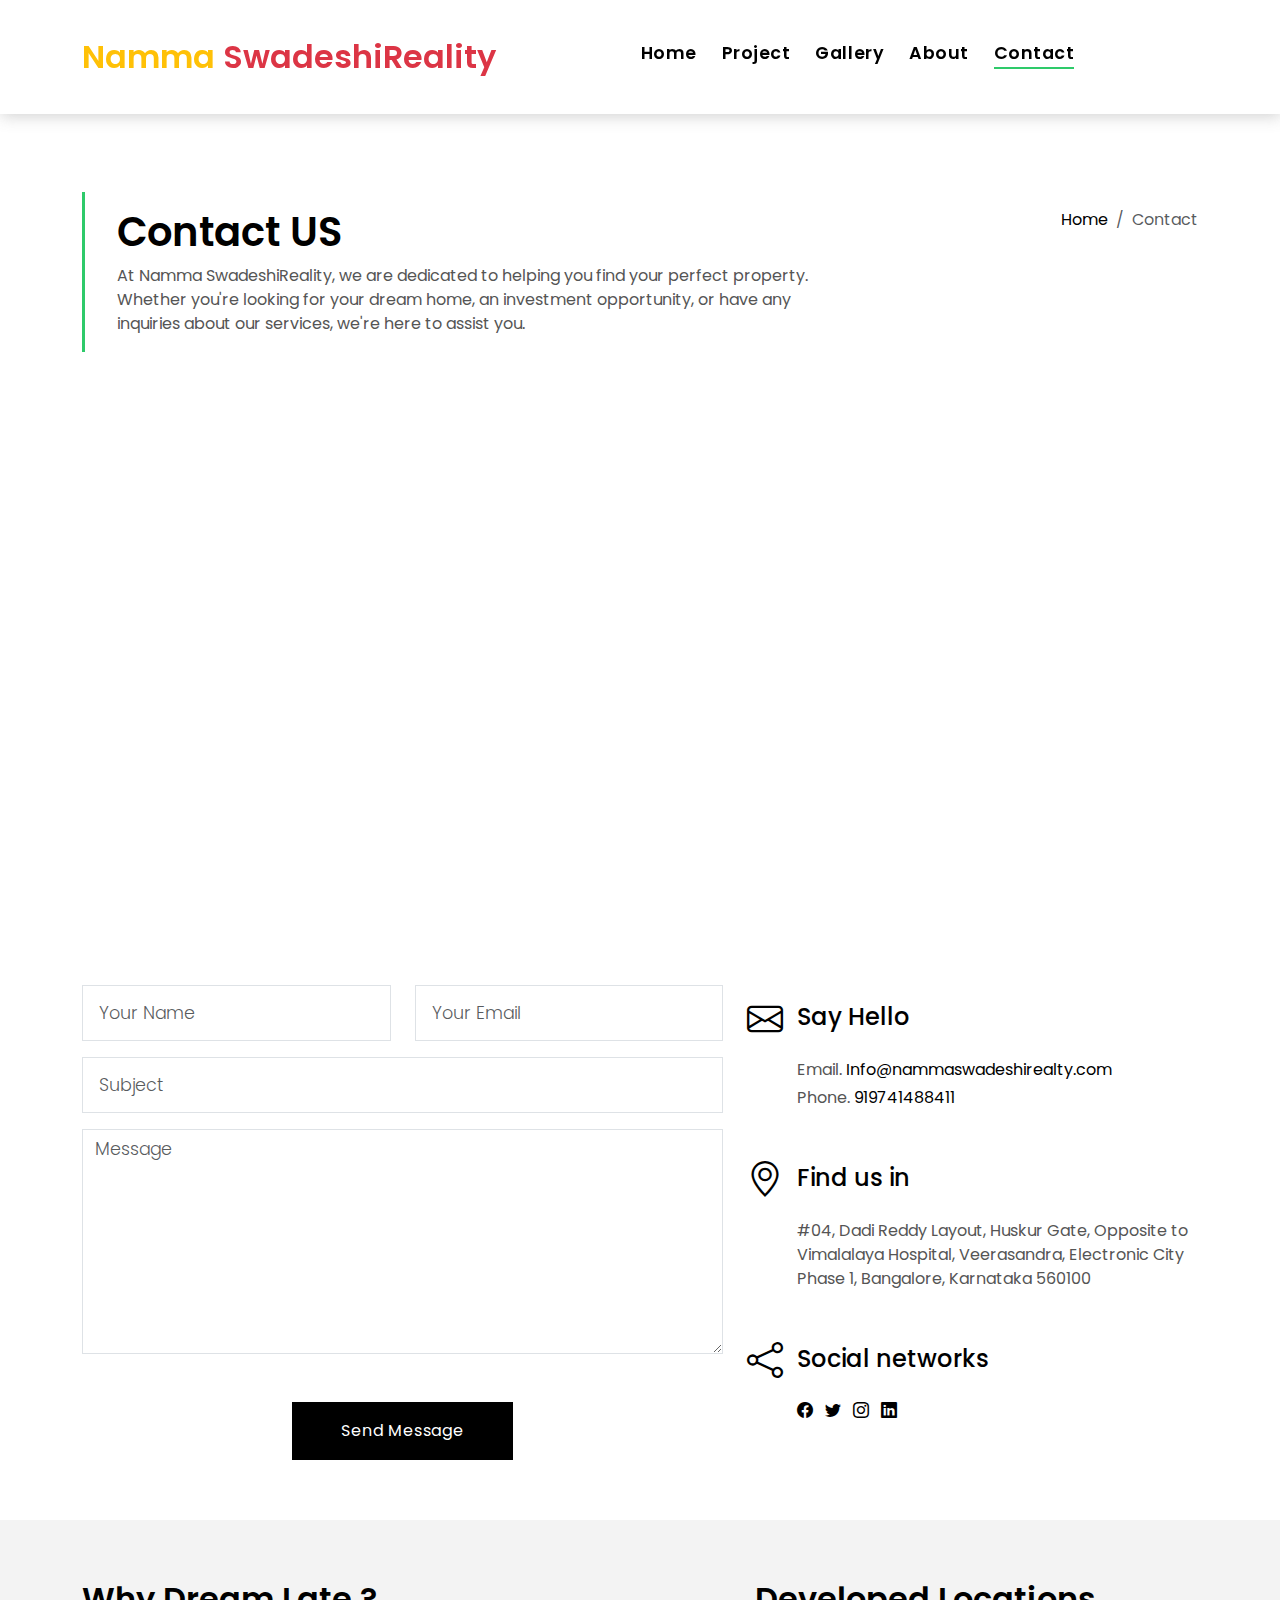
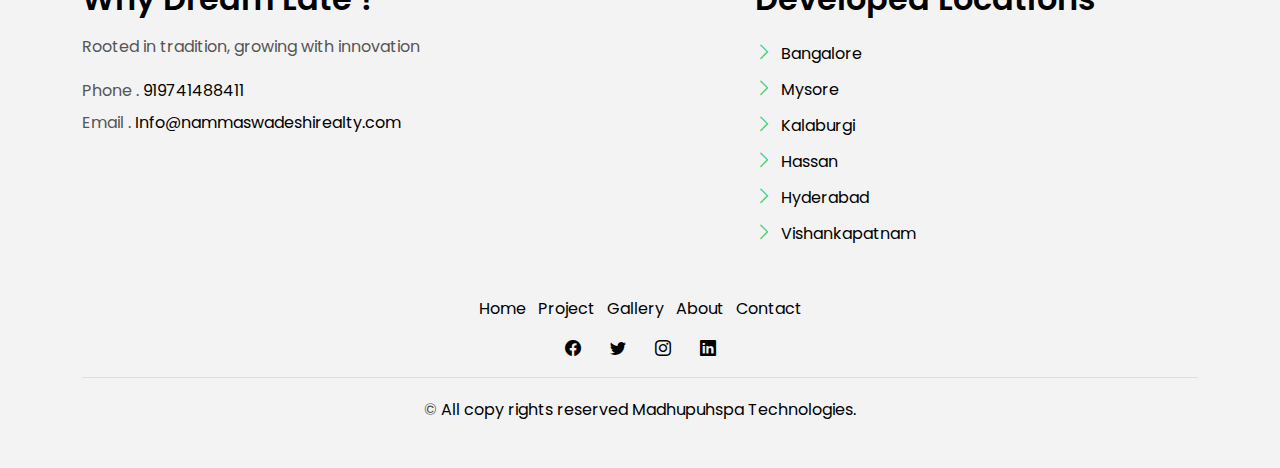
<file: contact.html>
<!DOCTYPE html>
<html lang="en">

<head>
  <meta charset="utf-8">
  <meta content="width=device-width, initial-scale=1.0" name="viewport">

  <title>NammaSwadeshiReality - Contact</title>
  <meta content="" name="description">
  <meta content="" name="keywords">

  <link href="assets/img/logo.jpg">

  <!-- Google Fonts -->
  <link href="https://fonts.googleapis.com/css?family=Poppins:300,400,500,600,700" rel="stylesheet">

  <!-- Vendor CSS Files -->
  <link href="assets/vendor/animate.css/animate.min.css" rel="stylesheet">
  <link href="assets/vendor/bootstrap/css/bootstrap.min.css" rel="stylesheet">
  <link href="assets/vendor/bootstrap-icons/bootstrap-icons.css" rel="stylesheet">
  <link href="assets/vendor/swiper/swiper-bundle.min.css" rel="stylesheet">

  <!-- Template Main CSS File -->
  <link href="assets/css/style.css" rel="stylesheet">

  <!-- =======================================================
  * Template Name: EstateAgency
  * Template URL: https://bootstrapmade.com/real-estate-agency-bootstrap-template/
  * Updated: Mar 17 2024 with Bootstrap v5.3.3
  * Author: BootstrapMade.com
  * License: https://bootstrapmade.com/license/
  ======================================================== -->
</head>

<body>

  <!-- ======= Header/Navbar ======= -->
  <nav class="navbar navbar-default navbar-trans navbar-expand-lg fixed-top">
    <div class="container">
      <button class="navbar-toggler collapsed" type="button" data-bs-toggle="collapse" data-bs-target="#navbarDefault"
        aria-controls="navbarDefault" aria-expanded="false" aria-label="Toggle navigation">
        <span></span>
        <span></span>
        <span></span>
      </button>
      <a class="navbar-brand text-brand" href="index.html"><span class="text-warning">Namma</span> <span
          class="text-danger">SwadeshiReality</span></a>

      <div class="navbar-collapse collapse justify-content-center" id="navbarDefault">
        <ul class="navbar-nav">

          <li class="nav-item">
            <a class="nav-link " href="index.html">Home</a>
          </li>
          <li class="nav-item">
            <a class="nav-link " href="project.html">Project</a>
          </li>
          <li class="nav-item">
            <a class="nav-link " href="gallery.html">Gallery</a>
          </li>
          <li class="nav-item">
            <a class="nav-link " href="about.html">About</a>
          </li>
          <li class="nav-item">
            <a class="nav-link active" href="contact.html">Contact</a>
          </li>
        </ul>
      </div>
    </div>
  </nav><!-- End Header/Navbar -->

  <!-- ======= Intro Single ======= -->
  <section class="intro-single">
    <div class="container">
      <div class="row">
        <div class="col-md-12 col-lg-8">
          <div class="title-single-box">
            <h1 class="title-single">Contact US</h1>
            <span class="color-text-a">At Namma SwadeshiReality, we are dedicated to helping you find your perfect
              property. Whether you're looking for your dream home, an investment opportunity, or have any inquiries
              about our services, we're here to assist you.</span>
          </div>
        </div>
        <div class="col-md-12 col-lg-4">
          <nav aria-label="breadcrumb" class="breadcrumb-box d-flex justify-content-lg-end">
            <ol class="breadcrumb">
              <li class="breadcrumb-item">
                <a href="index.html">Home</a>
              </li>
              <li class="breadcrumb-item active" aria-current="page">
                Contact
              </li>
            </ol>
          </nav>
        </div>
      </div>
    </div>
  </section><!-- End Intro Single-->

  <!-- ======= Contact Single ======= -->
  <section class="contact">
    <div class="container">
      <div class="row">
        <div class="col-sm-12">
          <div class="contact-map box">
            <div id="map" class="contact-map">
              <iframe
                src="https://www.google.com/maps/embed?pb=!1m18!1m12!1m3!1d21053.313930614902!2d77.66766278802007!3d12.826853103753601!2m3!1f0!2f0!3f0!3m2!1i1024!2i768!4f13.1!3m3!1m2!1s0x3bae6c5f6ecc59f9%3A0xd3e4ed225f96e5de!2sVimalalaya%20Hospital!5e0!3m2!1sen!2sin!4v1724778945531!5m2!1sen!2sin"
                width="100%" height="450" style="border:0;" allowfullscreen="" loading="lazy"
                referrerpolicy="no-referrer-when-downgrade"></iframe>
              <!-- <iframe src="https://www.google.com/maps/embed?pb=!1m18!1m12!1m3!1d3022.1422937950147!2d-73.98731968482413!3d40.75889497932681!2m3!1f0!2f0!3f0!3m2!1i1024!2i768!4f13.1!3m3!1m2!1s0x89c25855c6480299%3A0x55194ec5a1ae072e!2sTimes+Square!5e0!3m2!1ses-419!2sve!4v1510329142834" width="100%" height="450" frameborder="0" style="border:0" allowfullscreen></iframe> -->
            </div>
          </div>
        </div>
        <div class="col-sm-12 section-t8">
          <div class="row">
            <div class="col-md-7">
              <form action="forms/contact.php" method="post" role="form" class="php-email-form">
                <div class="row">
                  <div class="col-md-6 mb-3">
                    <div class="form-group">
                      <input type="text" name="name" class="form-control form-control-lg form-control-a"
                        placeholder="Your Name" required>
                    </div>
                  </div>
                  <div class="col-md-6 mb-3">
                    <div class="form-group">
                      <input name="email" type="email" class="form-control form-control-lg form-control-a"
                        placeholder="Your Email" required>
                    </div>
                  </div>
                  <div class="col-md-12 mb-3">
                    <div class="form-group">
                      <input type="text" name="subject" class="form-control form-control-lg form-control-a"
                        placeholder="Subject" required>
                    </div>
                  </div>
                  <div class="col-md-12">
                    <div class="form-group">
                      <textarea name="message" class="form-control" name="message" cols="45" rows="8"
                        placeholder="Message" required></textarea>
                    </div>
                  </div>
                  <div class="col-md-12 my-3">
                    <div class="mb-3">
                      <div class="loading">Loading</div>
                      <div class="error-message"></div>
                      <div class="sent-message">Your message has been sent. Thank you!</div>
                    </div>
                  </div>

                  <div class="col-md-12 text-center">
                    <button type="submit" class="btn btn-a">Send Message</button>
                  </div>
                </div>
              </form>
            </div>
            <div class="col-md-5 section-md-t3">
              <div class="icon-box section-b2">
                <div class="icon-box-icon">
                  <span class="bi bi-envelope"></span>
                </div>
                <div class="icon-box-content table-cell">
                  <div class="icon-box-title">
                    <h4 class="icon-title">Say Hello</h4>
                  </div>
                  <div class="icon-box-content">
                    <p class="mb-1">Email.
                      <span class="color-a">Info@nammaswadeshirealty.com</span>
                    </p>
                    <p class="mb-1">Phone.
                      <span class="color-a"> 919741488411</span>
                    </p>
                  </div>
                </div>
              </div>
              <div class="icon-box section-b2">
                <div class="icon-box-icon">
                  <span class="bi bi-geo-alt"></span>
                </div>
                <div class="icon-box-content table-cell">
                  <div class="icon-box-title">
                    <h4 class="icon-title">Find us in</h4>
                  </div>
                  <div class="icon-box-content">
                    <p class="mb-1">
                      #04, Dadi Reddy Layout, Huskur Gate,
                      Opposite to Vimalalaya Hospital, Veerasandra,
                      Electronic City Phase 1, Bangalore, Karnataka 560100
                    </p>
                  </div>
                </div>
              </div>
              <div class="icon-box">
                <div class="icon-box-icon">
                  <span class="bi bi-share"></span>
                </div>
                <div class="icon-box-content table-cell">
                  <div class="icon-box-title">
                    <h4 class="icon-title">Social networks</h4>
                  </div>
                  <div class="icon-box-content">
                    <div class="socials-footer">
                      <ul class="list-inline">
                        <li class="list-inline-item">
                          <a href="#" class="link-one">
                            <i class="bi bi-facebook" aria-hidden="true"></i>
                          </a>
                        </li>
                        <li class="list-inline-item">
                          <a href="#" class="link-one">
                            <i class="bi bi-twitter" aria-hidden="true"></i>
                          </a>
                        </li>
                        <li class="list-inline-item">
                          <a href="#" class="link-one">
                            <i class="bi bi-instagram" aria-hidden="true"></i>
                          </a>
                        </li>
                        <li class="list-inline-item">
                          <a href="#" class="link-one">
                            <i class="bi bi-linkedin" aria-hidden="true"></i>
                          </a>
                        </li>
                      </ul>
                    </div>
                  </div>
                </div>
              </div>
            </div>
          </div>
        </div>
      </div>
    </div>
  </section><!-- End Contact Single-->

  </main><!-- End #main -->

  <!-- ======= Footer ======= -->
  <section class="section-footer">
    <div class="container">
      <div class="row">
        <div class="col-sm-12 col-md-6">
          <div class="widget-a">
            <div class="w-header-a">
              <h3 class="w-title-a text-brand">Why Dream Late ?</h3>
            </div>
            <div class="w-body-a">
              <p class="w-text-a color-text-a">
                Rooted in tradition, growing with innovation
              </p>
            </div>
            <div class="w-footer-a">
              <ul class="list-unstyled">
                <li class="color-a">
                  <span class="color-text-a">Phone .</span> 919741488411
                </li>
                <li class="color-a">
                  <span class="color-text-a">Email .</span>  Info@nammaswadeshirealty.com 
                </li>
              </ul>
            </div>
          </div>
        </div>
        <div class="col-sm-12 col-md-6 section-md-t3  d-flex align-items-start justify-content-center">
          <div class="widget-a">
            <div class="w-header-a">
              <h3 class="w-title-a text-brand text-center">Developed Locations</h3>
            </div>
            <div class="w-body-a">
              <ul class="list-unstyled">
                <li class="item-list-a">
                  <i class="bi bi-chevron-right"></i> <a href="#">Bangalore</a>
                </li>
                <li class="item-list-a">
                  <i class="bi bi-chevron-right"></i> <a href="#">Mysore</a>
                </li>
                <li class="item-list-a">
                  <i class="bi bi-chevron-right"></i> <a href="#">Kalaburgi</a>
                </li>
                <li class="item-list-a">
                  <i class="bi bi-chevron-right"></i> <a href="#">Hassan</a>
                </li>
                <li class="item-list-a">
                  <i class="bi bi-chevron-right"></i> <a href="#">Hyderabad</a>
                </li>
                <li class="item-list-a">
                  <i class="bi bi-chevron-right"></i> <a href="#">Vishankapatnam</a>
                </li>
              </ul>
            </div>
          </div>
        </div>
      </div>
    </div>
  </section>
  <footer>
    <div class="container">
      <div class="row">
        <div class="col-md-12">
          <nav class="nav-footer">
            <ul class="list-inline">
              <li class="list-inline-item">
                <a href="#">Home</a>
              </li>
              <li class="list-inline-item">
                <a href="#">Project</a>
              </li>
              <li class="list-inline-item">
                <a href="#">Gallery</a>
              </li>
              <li class="list-inline-item">
                <a href="#">About</a>
              </li>
              <li class="list-inline-item">
                <a href="#">Contact</a>
              </li>
            </ul>
          </nav>
          <div class="socials-a">
            <ul class="list-inline">
              <li class="list-inline-item">
                <a href="#">
                  <i class="bi bi-facebook" aria-hidden="true"></i>
                </a>
              </li>
              <li class="list-inline-item">
                <a href="#">
                  <i class="bi bi-twitter" aria-hidden="true"></i>
                </a>
              </li>
              <li class="list-inline-item">
                <a href="#">
                  <i class="bi bi-instagram" aria-hidden="true"></i>
                </a>
              </li>
              <li class="list-inline-item">
                <a href="#">
                  <i class="bi bi-linkedin" aria-hidden="true"></i>
                </a>
              </li>
            </ul>
          </div>
          <div class="copyright-footer">
            <p class="copyright color-text-a">
              &copy; 
              <span class="color-a"> All copy rights reserved Madhupuhspa Technologies.</span>
            </p>
          </div>
          <div class="credits">
            <!--
            All the links in the footer should remain intact.
            You can delete the links only if you purchased the pro version.
            Licensing information: https://bootstrapmade.com/license/
            Purchase the pro version with working PHP/AJAX contact form: https://bootstrapmade.com/buy/?theme=EstateAgency
          -->
            
          </div>
        </div>
      </div>
    </div>
  </footer><!-- End  Footer -->

  <div id="preloader"></div>
  <a href="#" class="back-to-top d-flex align-items-center justify-content-center"><i
      class="bi bi-arrow-up-short"></i></a>

  <!-- Vendor JS Files -->
  <script src="assets/vendor/bootstrap/js/bootstrap.bundle.min.js"></script>
  <script src="assets/vendor/swiper/swiper-bundle.min.js"></script>
  <script src="assets/vendor/php-email-form/validate.js"></script>

  <!-- Template Main JS File -->
  <script src="assets/js/main.js"></script>

</body>

</html>
</file>
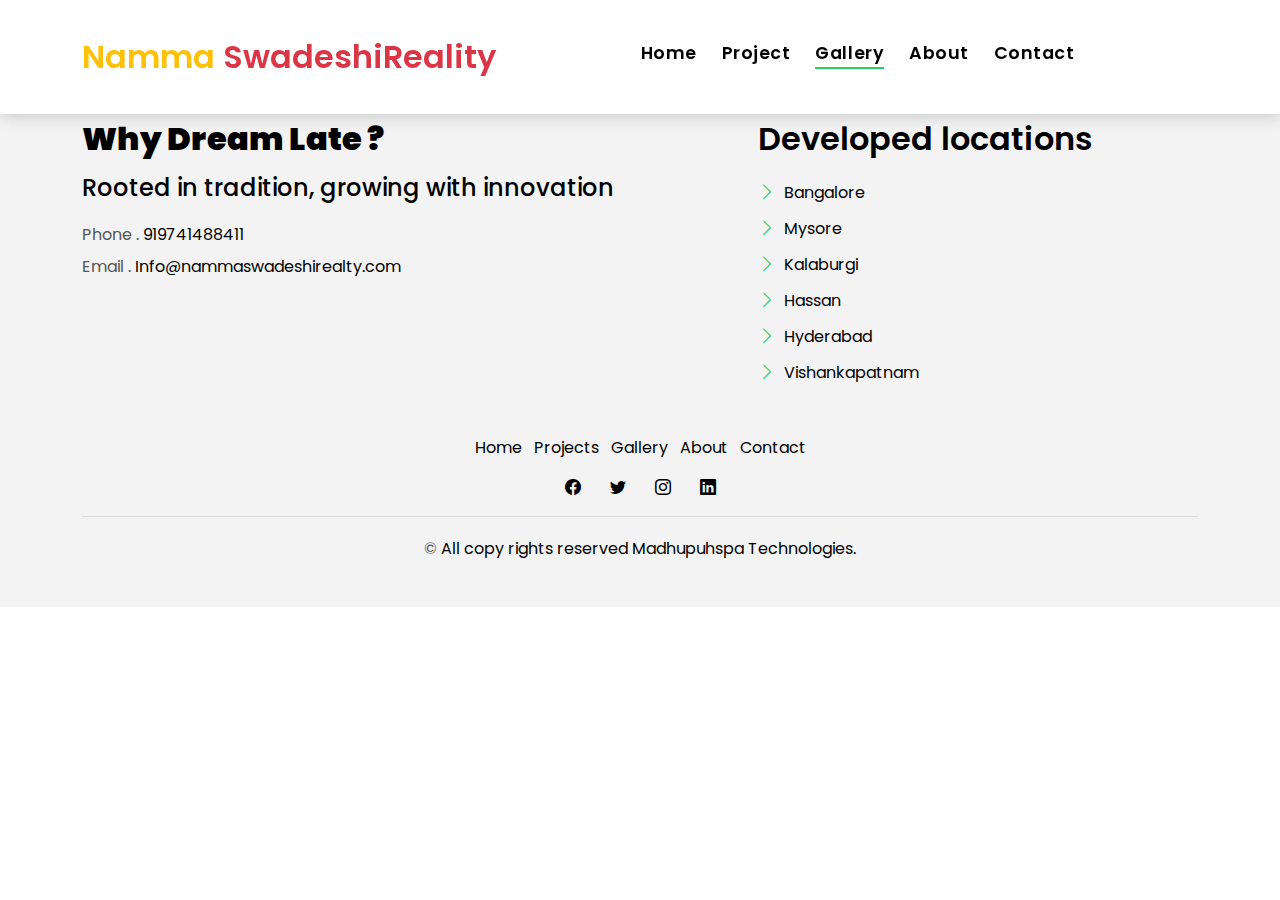
<file: gallery.html>
<!DOCTYPE html>
<html lang="en">

<head>
  <meta charset="utf-8">
  <meta content="width=device-width, initial-scale=1.0" name="viewport">

  <title>NammaSwadeshiReality - Gallery</title>
  <meta content="" name="description">
  <meta content="" name="keywords">

  <!-- Favicons -->
  <!-- <link href="assets/img/favicon.png" rel="icon"> -->
  <link href="assets/img/logo.jpg" rel="apple-touch-icon">

  <!-- Google Fonts -->
  <link href="https://fonts.googleapis.com/css?family=Poppins:300,400,500,600,700" rel="stylesheet">

  <!-- Vendor CSS Files -->
  <link href="assets/vendor/animate.css/animate.min.css" rel="stylesheet">
  <link href="assets/vendor/bootstrap/css/bootstrap.min.css" rel="stylesheet">
  <link href="assets/vendor/bootstrap-icons/bootstrap-icons.css" rel="stylesheet">
  <link href="assets/vendor/swiper/swiper-bundle.min.css" rel="stylesheet">

  <!-- Template Main CSS File -->
  <link href="assets/css/style.css" rel="stylesheet">

  <!-- =======================================================
  * Template Name: EstateAgency
  * Template URL: https://bootstrapmade.com/real-estate-agency-bootstrap-template/
  * Updated: Mar 17 2024 with Bootstrap v5.3.3
  * Author: BootstrapMade.com
  * License: https://bootstrapmade.com/license/
  ======================================================== -->
</head>

<body>



  <!-- ======= Header/Navbar ======= -->
  <nav class="navbar navbar-default navbar-trans navbar-expand-lg fixed-top">
    <div class="container">
      <button class="navbar-toggler collapsed" type="button" data-bs-toggle="collapse" data-bs-target="#navbarDefault"
        aria-controls="navbarDefault" aria-expanded="false" aria-label="Toggle navigation">
        <span></span>
        <span></span>
        <span></span>
      </button>
      <a class="navbar-brand text-brand" href="index.html"><span class="text-warning">Namma</span> <span
          class="text-danger">SwadeshiReality</span></a>

      <div class="navbar-collapse collapse justify-content-center" id="navbarDefault">
        <ul class="navbar-nav">

          <li class="nav-item">
            <a class="nav-link " href="index.html">Home</a>
          </li>          
          <li class="nav-item">
            <a class="nav-link " href="project.html">Project</a>
          </li>
          <li class="nav-item">
            <a class="nav-link active" href="gallery.html">Gallery</a>
          </li>
          <li class="nav-item">
            <a class="nav-link " href="about.html">About</a>
          </li>
          <li class="nav-item">
            <a class="nav-link " href="contact.html">Contact</a>
          </li>
        </ul>
      </div>
    </div>
  </nav><!-- End Header/Navbar -->
  <!-- ======= Footer ======= -->
  <section class="section-footer">
    <div class="container">
      <div class="row">
        <div class="col-sm-12 col-md-6">
          <div class="widget-a">
            <div class="w-header-a">
              <h1 class="w-title-a text-brand"><b>Why Dream Late ?</b></h1>
            </div>
            <div class="w-body-a">
              <p class="w-text-a color-text-a">
              <h4>Rooted in tradition, growing with innovation</h4>
              </p>
            </div>
            <div class="w-footer-a">
              <ul class="list-unstyled">
                <li class="color-a">
                  <span class="color-text-a">Phone .</span> 919741488411
                </li>
                <li class="color-a">
                  <span class="color-text-a">Email .</span> Info@nammaswadeshirealty.com
                </li>
              </ul>
            </div>
          </div>
        </div>

        <div class="col-sm-12 col-md-6 section-md-t3 d-flex align-items-start justify-content-center">
          <div class="widget-a">
            <div class="w-header-a">
              <h3 class="w-title-a text-brand text-center">Developed locations</h3>
            </div>
            <div class="w-body-a">
              <ul class="list-unstyled">
                <li class="item-list-a">
                  <i class="bi bi-chevron-right"></i> <a href="#"> Bangalore</a>
                </li>
                <li class="item-list-a">
                  <i class="bi bi-chevron-right"></i> <a href="#">Mysore</a>
                </li>
                <li class="item-list-a">
                  <i class="bi bi-chevron-right"></i> <a href="#"> Kalaburgi </a>
                </li>
                <li class="item-list-a">
                  <i class="bi bi-chevron-right"></i> <a href="#">Hassan</a>
                </li>
                <li class="item-list-a">
                  <i class="bi bi-chevron-right"></i> <a href="#"> Hyderabad</a>
                </li>
                <li class="item-list-a">
                  <i class="bi bi-chevron-right"></i> <a href="#">Vishankapatnam</a>
                </li>
              </ul>
            </div>
          </div>
        </div>
      </div>
    </div>
  </section>
  <footer>
    <div class="container">
      <div class="row">
        <div class="col-md-12">
          <nav class="nav-footer">
            <ul class="list-inline">
              <li class="list-inline-item">
                <a href="#">Home</a>
              </li>   
              <li class="list-inline-item">
                <a href="#">Projects</a>
              </li>
              <li class="list-inline-item">
                <a href="#">Gallery</a>
              </li>
              <li class="list-inline-item">
                <a href="#">About</a>
              </li>
              <li class="list-inline-item">
                <a href="#">Contact</a>
              </li>
            </ul>
          </nav>
          <div class="socials-a">
            <ul class="list-inline">
              <li class="list-inline-item">
                <a href="#">
                  <i class="bi bi-facebook" aria-hidden="true"></i>
                </a>
              </li>
              <li class="list-inline-item">
                <a href="#">
                  <i class="bi bi-twitter" aria-hidden="true"></i>
                </a>
              </li>
              <li class="list-inline-item">
                <a href="#">
                  <i class="bi bi-instagram" aria-hidden="true"></i>
                </a>
              </li>
              <li class="list-inline-item">
                <a href="#">
                  <i class="bi bi-linkedin" aria-hidden="true"></i>
                </a>
              </li>
            </ul>
          </div>
          <div class="copyright-footer">
            <p class="copyright color-text-a">
              &copy;
              <span class="color-a">All copy rights reserved Madhupuhspa Technologies.</span>
            </p>
          </div>
          <div class="credits">
            <!--
            All the links in the footer should remain intact.
            You can delete the links only if you purchased the pro version.
            Licensing information: https://bootstrapmade.com/license/
            Purchase the pro version with working PHP/AJAX contact form: https://bootstrapmade.com/buy/?theme=EstateAgency
          -->

          </div>
        </div>
      </div>
    </div>
  </footer><!-- End  Footer -->

  <div id="preloader"></div>
  <a href="#" class="back-to-top d-flex align-items-center justify-content-center"><i
      class="bi bi-arrow-up-short"></i></a>

  <!-- Vendor JS Files -->
  <script src="assets/vendor/bootstrap/js/bootstrap.bundle.min.js"></script>
  <script src="assets/vendor/swiper/swiper-bundle.min.js"></script>
  <script src="assets/vendor/php-email-form/validate.js"></script>

  <!-- Template Main JS File -->
  <script src="assets/js/main.js"></script>

</body>

</html>
</file>
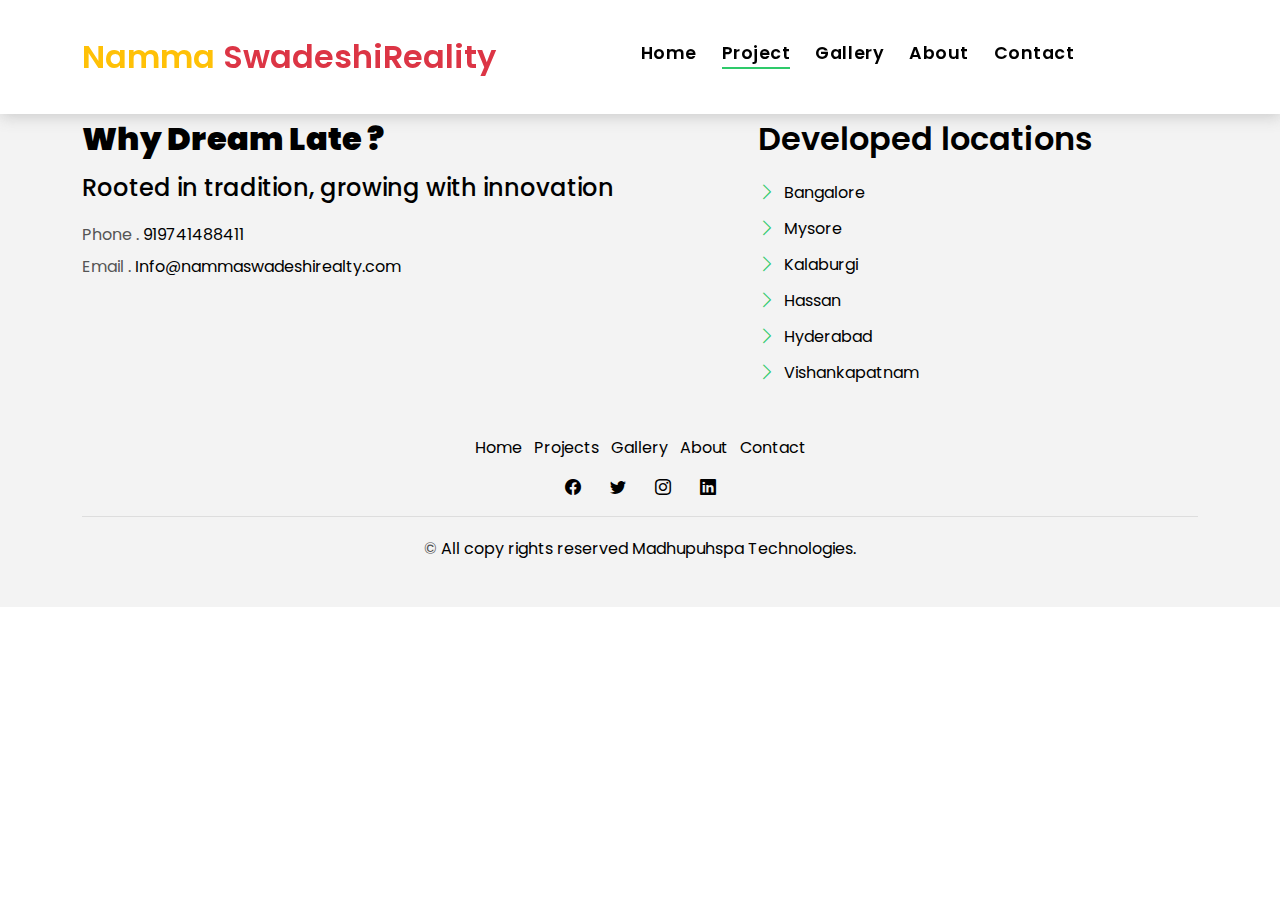
<file: project.html>
<!DOCTYPE html>
<html lang="en">

<head>
  <meta charset="utf-8">
  <meta content="width=device-width, initial-scale=1.0" name="viewport">

  <title>NammaSwadeshiReality - Project</title>
  <meta content="" name="description">
  <meta content="" name="keywords">

  <!-- Favicons -->
  <!-- <link href="assets/img/favicon.png" rel="icon"> -->
  <link href="assets/img/logo.jpg" rel="apple-touch-icon">

  <!-- Google Fonts -->
  <link href="https://fonts.googleapis.com/css?family=Poppins:300,400,500,600,700" rel="stylesheet">

  <!-- Vendor CSS Files -->
  <link href="assets/vendor/animate.css/animate.min.css" rel="stylesheet">
  <link href="assets/vendor/bootstrap/css/bootstrap.min.css" rel="stylesheet">
  <link href="assets/vendor/bootstrap-icons/bootstrap-icons.css" rel="stylesheet">
  <link href="assets/vendor/swiper/swiper-bundle.min.css" rel="stylesheet">

  <!-- Template Main CSS File -->
  <link href="assets/css/style.css" rel="stylesheet">

  <!-- =======================================================
  * Template Name: EstateAgency
  * Template URL: https://bootstrapmade.com/real-estate-agency-bootstrap-template/
  * Updated: Mar 17 2024 with Bootstrap v5.3.3
  * Author: BootstrapMade.com
  * License: https://bootstrapmade.com/license/
  ======================================================== -->
</head>

<body>



  <!-- ======= Header/Navbar ======= -->
  <nav class="navbar navbar-default navbar-trans navbar-expand-lg fixed-top">
    <div class="container">
      <button class="navbar-toggler collapsed" type="button" data-bs-toggle="collapse" data-bs-target="#navbarDefault"
        aria-controls="navbarDefault" aria-expanded="false" aria-label="Toggle navigation">
        <span></span>
        <span></span>
        <span></span>
      </button>
      <a class="navbar-brand text-brand" href="index.html"><span class="text-warning">Namma</span> <span
          class="text-danger">SwadeshiReality</span></a>

      <div class="navbar-collapse collapse justify-content-center" id="navbarDefault">
        <ul class="navbar-nav">

          <li class="nav-item">
            <a class="nav-link " href="index.html">Home</a>
          </li>          
          <li class="nav-item">
            <a class="nav-link active" href="project.html">Project</a>
          </li>
          <li class="nav-item">
            <a class="nav-link " href="gallery.html">Gallery</a>
          </li>
          <li class="nav-item">
            <a class="nav-link " href="about.html">About</a>
          </li>
          <li class="nav-item">
            <a class="nav-link " href="contact.html">Contact</a>
          </li>
        </ul>
      </div>
    </div>
  </nav><!-- End Header/Navbar -->
  <!-- ======= Footer ======= -->
  <section class="section-footer">
    <div class="container">
      <div class="row">
        <div class="col-sm-12 col-md-6">
          <div class="widget-a">
            <div class="w-header-a">
              <h1 class="w-title-a text-brand"><b>Why Dream Late ?</b></h1>
            </div>
            <div class="w-body-a">
              <p class="w-text-a color-text-a">
              <h4>Rooted in tradition, growing with innovation</h4>
              </p>
            </div>
            <div class="w-footer-a">
              <ul class="list-unstyled">
                <li class="color-a">
                  <span class="color-text-a">Phone .</span> 919741488411
                </li>
                <li class="color-a">
                  <span class="color-text-a">Email .</span> Info@nammaswadeshirealty.com
                </li>
              </ul>
            </div>
          </div>
        </div>

        <div class="col-sm-12 col-md-6 section-md-t3 d-flex align-items-start justify-content-center">
          <div class="widget-a">
            <div class="w-header-a">
              <h3 class="w-title-a text-brand text-center">Developed locations</h3>
            </div>
            <div class="w-body-a">
              <ul class="list-unstyled">
                <li class="item-list-a">
                  <i class="bi bi-chevron-right"></i> <a href="#"> Bangalore</a>
                </li>
                <li class="item-list-a">
                  <i class="bi bi-chevron-right"></i> <a href="#">Mysore</a>
                </li>
                <li class="item-list-a">
                  <i class="bi bi-chevron-right"></i> <a href="#"> Kalaburgi </a>
                </li>
                <li class="item-list-a">
                  <i class="bi bi-chevron-right"></i> <a href="#">Hassan</a>
                </li>
                <li class="item-list-a">
                  <i class="bi bi-chevron-right"></i> <a href="#"> Hyderabad</a>
                </li>
                <li class="item-list-a">
                  <i class="bi bi-chevron-right"></i> <a href="#">Vishankapatnam</a>
                </li>
              </ul>
            </div>
          </div>
        </div>
      </div>
    </div>
  </section>
  <footer>
    <div class="container">
      <div class="row">
        <div class="col-md-12">
          <nav class="nav-footer">
            <ul class="list-inline">
              <li class="list-inline-item">
                <a href="#">Home</a>
              </li>   
              <li class="list-inline-item">
                <a href="#">Projects</a>
              </li>
              <li class="list-inline-item">
                <a href="#">Gallery</a>
              </li>
              <li class="list-inline-item">
                <a href="#">About</a>
              </li>
              <li class="list-inline-item">
                <a href="#">Contact</a>
              </li>
            </ul>
          </nav>
          <div class="socials-a">
            <ul class="list-inline">
              <li class="list-inline-item">
                <a href="#">
                  <i class="bi bi-facebook" aria-hidden="true"></i>
                </a>
              </li>
              <li class="list-inline-item">
                <a href="#">
                  <i class="bi bi-twitter" aria-hidden="true"></i>
                </a>
              </li>
              <li class="list-inline-item">
                <a href="#">
                  <i class="bi bi-instagram" aria-hidden="true"></i>
                </a>
              </li>
              <li class="list-inline-item">
                <a href="#">
                  <i class="bi bi-linkedin" aria-hidden="true"></i>
                </a>
              </li>
            </ul>
          </div>
          <div class="copyright-footer">
            <p class="copyright color-text-a">
              &copy;
              <span class="color-a">All copy rights reserved Madhupuhspa Technologies.</span>
            </p>
          </div>
          <div class="credits">
            <!--
            All the links in the footer should remain intact.
            You can delete the links only if you purchased the pro version.
            Licensing information: https://bootstrapmade.com/license/
            Purchase the pro version with working PHP/AJAX contact form: https://bootstrapmade.com/buy/?theme=EstateAgency
          -->

          </div>
        </div>
      </div>
    </div>
  </footer><!-- End  Footer -->

  <div id="preloader"></div>
  <a href="#" class="back-to-top d-flex align-items-center justify-content-center"><i
      class="bi bi-arrow-up-short"></i></a>

  <!-- Vendor JS Files -->
  <script src="assets/vendor/bootstrap/js/bootstrap.bundle.min.js"></script>
  <script src="assets/vendor/swiper/swiper-bundle.min.js"></script>
  <script src="assets/vendor/php-email-form/validate.js"></script>

  <!-- Template Main JS File -->
  <script src="assets/js/main.js"></script>

</body>

</html>
</file>
<file: assets/css/style.css>
/**
* Template Name: EstateAgency
* Template URL: https://bootstrapmade.com/real-estate-agency-bootstrap-template/
* Updated: Mar 17 2024 with Bootstrap v5.3.3
* Author: BootstrapMade.com
* License: https://bootstrapmade.com/license/
*/

/*--------------------------------------------------------------
# General
--------------------------------------------------------------*/
body {
  font-family: "Poppins", sans-serif;
  color: #555555;
}

h1,
h2,
h3,
h4,
h5,
h6 {
  color: #000000;
}

a {
  color: #000000;
  text-decoration: none;
  transition: all 0.5s ease;
}

a:hover {
  color: #2eca6a;
  text-decoration: none;
}

.link-two {
  color: #000000;
  transition: all 0.5s ease;
}

.link-two:hover {
  text-decoration: underline;
  color: #000000;
}

.link-one {
  color: #000000;
  transition: all 0.5s ease;
}

.link-one:hover {
  color: #000000;
  text-decoration: none;
}

.link-icon {
  color: #000000;
  font-weight: 500;
}

.link-icon span {
  font-size: 14px;
  padding-left: 4px;
  vertical-align: middle;
}

.link-a {
  text-decoration: none;
  color: #ffffff;
  text-decoration: none;
}

@media (min-width: 768px) {
  .link-a {
    font-size: 0.9rem;
  }
}

@media (min-width: 992px) {
  .link-a {
    font-size: 1rem;
  }
}

.link-a:hover {
  color: #ffffff;
  text-decoration: none;
}

.link-a span {
  font-size: 18px;
  vertical-align: middle;
  margin-left: 5px;
}

@media (min-width: 768px) {
  .link-a span {
    font-size: 1.5rem;
  }
}

@media (min-width: 992px) {
  .link-a span {
    font-size: 18px;
  }
}

.text-brand {
  color: #000000;
  font-size: 2rem;
  font-weight: 600;
}

@media (max-width: 767px) {
  .text-brand {
    font-size: 1.8rem;
  }
}

.color-a {
  text-decoration: none;
  color: #000000;
}

.color-b {
  color: #2eca6a;
}

.color-d {
  color: #adadad;
}

.color-text-a {
  text-decoration: none;
  color: #555555;
}

.no-margin {
  margin: 0;
}

/*------/ Nav Pills  /------*/
.nav-pills-a {
  text-decoration: none;
}

.nav-pills-a.nav-pills .nav-link {
  color: #000000;
  position: relative;
  font-weight: 600;
}

.nav-pills-a.nav-pills .nav-link.active {
  background-color: transparent;
}

.nav-pills-a.nav-pills .nav-link.active:after {
  content: "";
  position: absolute;
  left: 0;
  bottom: -1px;
  width: 100%;
  height: 2px;
  background-color: #2eca6a;
  z-index: 2;
}

/*------/ Bg Image /------*/
.bg-image {
  background-repeat: no-repeat;
  background-attachment: fixed;
  background-size: cover;
  background-position: center center;
}

/*------/ List a /------*/
.list-a {
  text-decoration: none;
  display: inline-block;
  line-height: 2;
  padding: 0;
  list-style: none;
}

.list-a li {
  position: relative;
  width: 50%;
  float: left;
  padding-left: 25px;
  padding-right: 5px;
}

@media (min-width: 992px) {
  .list-a li {
    width: 33.333%;
  }
}

.list-a li:before {
  content: "";
  width: 10px;
  height: 2px;
  position: absolute;
  background-color: #313131;
  top: 15px;
  left: 0;
}

/*------/ Pagination-a /------*/
.pagination-a {
  text-decoration: none;
}

.pagination-a .pagination .page-link {
  margin: 0 0.2rem;
  border-color: transparent;
  padding: 0.5rem 0.8rem;
  color: #000000;
}

.pagination-a .pagination .page-link:hover,
.pagination-a .pagination .page-link:active,
.pagination-a .pagination .page-link:focus {
  background-color: #2eca6a;
}

.pagination-a .pagination .page-link span {
  font-size: 1.2rem;
}

.pagination-a .pagination .next .page-link {
  padding: 0.4rem 0.9rem;
}

.pagination-a .pagination .page-item:last-child .page-link {
  border-top-right-radius: 0;
  border-bottom-right-radius: 0;
}

.pagination-a .pagination .page-item:first-child .page-link {
  border-top-left-radius: 0;
  border-bottom-left-radius: 0;
}

.pagination-a .pagination .page-item.disabled .page-link {
  padding: 0.4rem 0.9rem;
  color: #555555;
}

.pagination-a .pagination .page-item.active .page-link {
  background-color: #2eca6a;
}

.a {
  text-decoration: none;
  color: #2eca6a;
  font-size: 1.3rem;
}

/*------/ Icon Box /------*/
.icon-box .icon-box-icon {
  display: table-cell;
  vertical-align: top;
  font-size: 36px;
  color: #000000;
  width: 50px;
  padding-top: 8px;
}

.icon-box .icon-box-content {
  padding-top: 18px;
}

/*------/ Space Padding /------*/
.section-t8 {
  padding-top: 8rem;
}

@media (max-width: 767px) {
  .section-t8 {
    padding-top: 4rem;
  }
}

.section-t4 {
  padding-top: 4rem;
}

@media (max-width: 767px) {
  .section-t4 {
    padding-top: 2rem;
  }
}

.section-t3 {
  padding-top: 3rem;
}

@media (max-width: 767px) {
  .section-md-t3 {
    padding-top: 3rem;
  }
}

.section-b2 {
  padding-bottom: 2rem;
}

.section-tb85 {
  padding: 8rem 0 5rem 0;
}

@media (max-width: 767px) {
  .section-tb85 {
    padding: 4rem 0 2.5rem 0;
  }
}

/*------/ Title /------*/
.title-wrap {
  padding-bottom: 4rem;
}

.title-a {
  text-decoration: none;
  font-size: 2.6rem;
  font-weight: 600;
}

.title-link {
  font-size: 1.2rem;
  font-weight: 300;
  padding-top: 1.2rem;
}

.title-link a {
  text-decoration: none;
  color: #313131;
}

.title-link span {
  font-size: 20px;
  padding-left: 4px;
  vertical-align: middle;
}

.title-box-d {
  padding-bottom: 1.8rem;
  margin-bottom: 1rem;
  position: relative;
}

.title-box-d .title-d {
  font-weight: 600;
  font-size: 2rem;
}

.title-box-d .title-d:after {
  content: "";
  position: absolute;
  width: 70px;
  height: 4px;
  background-color: #2eca6a;
  bottom: 20px;
  left: 0;
}

/*------/ Display Table & Table Cell /------*/
.display-table {
  width: 100%;
  height: 100%;
  display: table;
}

.table-cell {
  display: table-cell;
  vertical-align: middle;
}

/*------/ Ul Resect /------*/
.ul-resect ul,
.box-comments ul,
.list-a ul {
  list-style: none;
  padding-left: 0;
  margin-bottom: 0;
}

/*------/ Overlay /------*/
.overlay-a {
  text-decoration: none;
  background: linear-gradient(to bottom, rgba(0, 0, 0, 0) 0%, rgba(0, 0, 0, 0.2) 27%, rgba(0, 0, 0, 0.65) 90%);
}

.overlay {
  position: absolute;
  top: 0;
  left: 0px;
  padding: 0;
  height: 100%;
  width: 100%;
}

.carousel-pagination {
  margin-top: 10px;
  text-align: center;
}

.carousel-pagination .swiper-pagination-bullet {
  width: 18px;
  height: 10px;
  background-color: #555;
  margin: 0 4px;
  border-radius: 0;
  opacity: 1;
  transition: 0.3s;
}

.carousel-pagination .swiper-pagination-bullet-active {
  background-color: #2eca6a;
  width: 36px;
}

.nav-arrow-a {
  text-decoration: none;
}

.nav-arrow-a .owl-arrow .owl-nav {
  font-size: 1.8rem;
  margin-top: -110px;
}

.nav-arrow-a .owl-arrow .owl-nav .owl-next {
  margin-left: 15px;
}

.nav-arrow-b .owl-arrow .owl-nav {
  position: absolute;
  top: 0;
  right: 0;
  font-size: 1.2rem;
}

.nav-arrow-b .owl-arrow .owl-nav .owl-prev,
.nav-arrow-b .owl-arrow .owl-nav .owl-next {
  padding: 0.7rem 1.5rem !important;
  display: inline-block;
  transition: all 0.6s ease-in-out;
  color: #ffffff;
  background-color: #2eca6a;
  opacity: 0.9;
}

.nav-arrow-b .owl-arrow .owl-nav .owl-prev.disabled,
.nav-arrow-b .owl-arrow .owl-nav .owl-next.disabled {
  transition: all 0.6s ease-in-out;
  color: #ffffff;
}

.nav-arrow-b .owl-arrow .owl-nav .owl-prev:hover,
.nav-arrow-b .owl-arrow .owl-nav .owl-next:hover {
  background-color: #26a356;
}

.nav-arrow-b .owl-arrow .owl-nav .owl-next {
  margin-left: 0px;
}

/*------/ Socials /------*/
.socials-a {
  text-decoration: none;
}

.socials-a .list-inline-item:not(:last-child) {
  margin-right: 25px;
}

/*--------------------------------------------------------------
# Back to top button
--------------------------------------------------------------*/
.back-to-top {
  position: fixed;
  visibility: hidden;
  opacity: 0;
  right: 15px;
  bottom: 15px;
  z-index: 996;
  background: #2eca6a;
  width: 40px;
  height: 40px;
  border-radius: 50px;
  transition: all 0.4s;
}

.back-to-top i {
  font-size: 28px;
  color: #fff;
  line-height: 0;
}

.back-to-top:hover {
  background: #4bd680;
  color: #fff;
}

.back-to-top.active {
  visibility: visible;
  opacity: 1;
}

/* Prelaoder */
#preloader {
  position: fixed;
  top: 0;
  left: 0;
  right: 0;
  bottom: 0;
  z-index: 9999;
  overflow: hidden;
  background: #fff;
}

#preloader:before {
  content: "";
  position: fixed;
  top: calc(50% - 30px);
  left: calc(50% - 30px);
  border: 6px solid #f2f2f2;
  border-top: 6px solid #2eca6a;
  border-radius: 50%;
  width: 60px;
  height: 60px;
  animation: animate-preloader 1s linear infinite;
}

@keyframes animate-preloader {
  0% {
    transform: rotate(0deg);
  }

  100% {
    transform: rotate(360deg);
  }
}

/*======================================
//--//-->   BUTTON
======================================*/
.btn {
  transition: 0.5s ease;
}

.btn.btn-a,
.btn.btn-b {
  border-radius: 0;
  padding: 1rem 3rem;
  letter-spacing: 0.05rem;
}

.btn.btn-a {
  text-decoration: none;
  background-color: #000000;
  color: #ffffff;
}

.btn.btn-a:hover {
  background-color: #2eca6a;
  color: #000000;
}

.btn.btn-b {
  background-color: #2eca6a;
  color: #000000;
}

.btn.btn-b:hover {
  background-color: #000000;
  color: #ffffff;
}

.btn.btn-b-n {
  background-color: #2eca6a;
  color: #ffffff;
  border-radius: 0;
}

.btn.btn-b-n:hover {
  background-color: #26a356;
  color: #ffffff;
}

.navbar-toggle-box {
  display: inline-flex;
  align-items: center;
  justify-content: center;
  line-height: 0;
  padding: 10px;
}

.navbar-toggle-box i {
  line-height: 0;
}

/*--------------------------------------------------------------
# Navbar
--------------------------------------------------------------*/
.navbar-default {
  transition: all 0.5s ease-in-out;
  background-color: #ffffff;
  padding-top: 28px;
  padding-bottom: 28px;
  -webkit-backface-visibility: hidden;
  backface-visibility: hidden;
  box-shadow: 1px 2px 15px rgba(100, 100, 100, 0.3);
}

.navbar-default .nav-search {
  color: #000000;
  font-size: 1.5rem;
}

.navbar-default.navbar-reduce {
  box-shadow: 1px 2px 15px rgba(100, 100, 100, 0.3);
}

.navbar-default.navbar-trans,
.navbar-default.navbar-reduce {
  -webkit-backface-visibility: hidden;
  backface-visibility: hidden;
}

.navbar-default.navbar-trans .nav-item,
.navbar-default.navbar-reduce .nav-item {
  position: relative;
  padding-right: 10px;
  padding-bottom: 8px;
  margin-left: 0;
}

@media (min-width: 768px) {

  .navbar-default.navbar-trans .nav-item,
  .navbar-default.navbar-reduce .nav-item {
    margin-left: 15px;
  }
}

.navbar-default.navbar-trans .nav-link,
.navbar-default.navbar-reduce .nav-link {
  font-size: 1.1rem;
  color: #000000;
  font-weight: 600;
  letter-spacing: 0.03em;
  transition: all 0.1s ease-in-out;
  position: relative;
  padding-left: 0;
  padding-right: 0;
}

.navbar-default.navbar-trans .nav-link:before,
.navbar-default.navbar-reduce .nav-link:before {
  content: "";
  position: absolute;
  bottom: 5px;
  left: 0;
  width: 100%;
  height: 2px;
  z-index: 0;
  background-color: #2eca6a;
  transform: scaleX(0);
  transform-origin: right;
  transition: transform 0.2s ease-out, opacity 0.2s ease-out 0.3s;
}

.navbar-default.navbar-trans .nav-link:hover,
.navbar-default.navbar-reduce .nav-link:hover {
  color: #000000;
}

.navbar-default.navbar-trans .nav-link:hover:before,
.navbar-default.navbar-reduce .nav-link:hover:before {
  transform: scaleX(1);
  transform-origin: left;
}

.navbar-default.navbar-trans .show>.nav-link:before,
.navbar-default.navbar-trans .active>.nav-link:before,
.navbar-default.navbar-trans .nav-link.show:before,
.navbar-default.navbar-trans .nav-link.active:before,
.navbar-default.navbar-reduce .show>.nav-link:before,
.navbar-default.navbar-reduce .active>.nav-link:before,
.navbar-default.navbar-reduce .nav-link.show:before,
.navbar-default.navbar-reduce .nav-link.active:before {
  transform: scaleX(1);
}

.navbar-default.navbar-trans .nav-link:before {
  background-color: #2eca6a;
}

.navbar-default.navbar-trans .nav-link:hover {
  color: #000000;
}

.navbar-default.navbar-trans .show>.nav-link,
.navbar-default.navbar-trans .active>.nav-link,
.navbar-default.navbar-trans .nav-link.show,
.navbar-default.navbar-trans .nav-link.active {
  color: #000000;
}

.navbar-default.navbar-reduce {
  transition: all 0.5s ease-in-out;
  padding-top: 19px;
  padding-bottom: 19px;
}

.navbar-default.navbar-reduce .nav-link {
  color: #000000;
}

.navbar-default.navbar-reduce .nav-link:before {
  background-color: #2eca6a;
}

.navbar-default.navbar-reduce .nav-link:hover {
  color: #000000;
}

.navbar-default.navbar-reduce .show>.nav-link,
.navbar-default.navbar-reduce .active>.nav-link,
.navbar-default.navbar-reduce .nav-link.show,
.navbar-default.navbar-reduce .nav-link.active {
  color: #000000;
}

.navbar-default.navbar-reduce .navbar-brand {
  color: #000000;
}

.navbar-default .dropdown .dropdown-menu {
  border-top: 0;
  border-left: 4px solid #2eca6a;
  border-right: 0;
  border-bottom: 0;
  transform: translate3d(0px, 40px, 0px);
  opacity: 0;
  filter: alpha(opacity=0);
  visibility: hidden;
  transition: all 0.5s cubic-bezier(0.3, 0.65, 0.355, 1) 0s, opacity 0.31s ease 0s, height 0s linear 0.36s;
  margin: 0;
  border-radius: 0;
  padding: 12px 0;
}

@media (min-width: 768px) {
  .navbar-default .dropdown .dropdown-menu {
    border-top: 4px solid #2eca6a;
    border-left: 0;
    display: block;
    position: absolute;
    box-shadow: 0 2px rgba(17, 16, 15, 0.1), 0 2px 10px rgba(20, 19, 18, 0.1);
  }
}

.navbar-default .dropdown .dropdown-menu .dropdown-item {
  padding: 12px 18px;
  transition: all 500ms ease;
  font-weight: 600;
  min-width: 220px;
}

.navbar-default .dropdown .dropdown-menu .dropdown-item:hover {
  background-color: #ffffff;
  color: #2eca6a;
  transition: all 500ms ease;
}

.navbar-default .dropdown .dropdown-menu .dropdown-item.active {
  background-color: #ffffff;
  color: #2eca6a;
}

.navbar-default .dropdown:hover .dropdown-menu {
  transform: translate3d(0px, 0px, 0px);
  visibility: visible;
  opacity: 1;
  filter: alpha(opacity=1);
}

/*------/ Hamburger Navbar /------*/
.navbar-toggler {
  position: relative;
}

.navbar-toggler:focus,
.navbar-toggler:active {
  outline: 0;
}

.navbar-toggler span {
  display: block;
  background-color: #000000;
  height: 3px;
  width: 25px;
  margin-top: 4px;
  margin-bottom: 4px;
  transform: rotate(0deg);
  left: 0;
  opacity: 1;
}

.navbar-toggler span:nth-child(1),
.navbar-toggler span:nth-child(3) {
  transition: transform 0.35s ease-in-out;
}

.navbar-toggler:not(.collapsed) span:nth-child(1) {
  position: absolute;
  left: 12px;
  top: 10px;
  transform: rotate(135deg);
  opacity: 0.9;
}

.navbar-toggler:not(.collapsed) span:nth-child(2) {
  height: 12px;
  visibility: hidden;
  background-color: transparent;
}

.navbar-toggler:not(.collapsed) span:nth-child(3) {
  position: absolute;
  left: 12px;
  top: 10px;
  transform: rotate(-135deg);
  opacity: 0.9;
}

/*======================================
//--//-->   BOX COLAPSE
======================================*/
.box-collapse {
  position: fixed;
  top: 0;
  bottom: 0;
  right: 0;
  width: 100%;
  z-index: 1040;
  background-color: #ffffff;
  transform: translateX(100%);
  transition: all 0.6s ease;
}

@media (min-width: 768px) {
  .box-collapse {
    width: 50%;
  }
}

.box-collapse .title-box-d {
  top: 30px;
  left: 60px;
  opacity: 0;
  transition: all 1s ease;
  transition-delay: 0.3s;
}

@media (max-width: 575px) {
  .box-collapse .title-box-d {
    left: 35px;
  }
}

@media (max-width: 575px) {
  .box-collapse .title-box-d .title-d {
    font-size: 1.3rem;
  }
}

.box-collapse-wrap {
  opacity: 0;
  position: absolute;
  left: 0;
  top: 6.5rem;
  bottom: 5rem;
  padding-left: 10%;
  padding-right: 10%;
  overflow-x: hidden;
  overflow-y: auto;
  margin: 0;
  transform: translateY(3rem);
  transition: transform 0.5s 0.5s ease, opacity 0.5s 0.5s ease;
}

.box-collapse-open .click-closed {
  visibility: visible;
}

.box-collapse-open .box-collapse {
  transform: translateX(0);
  box-shadow: 0 0 65px rgba(0, 0, 0, 0.07);
  opacity: 1;
}

.box-collapse-open .box-collapse .title-box-d {
  transform: translate(0);
  opacity: 1;
}

.box-collapse-open .box-collapse-wrap {
  transform: translate(0);
  opacity: 1;
}

.box-collapse-closed .box-collapse {
  opacity: 0.7;
  transition-delay: 0s;
}

.box-collapse-closed .box-collapse .title-box-d {
  opacity: 0;
  transition-delay: 0s;
}

.box-collapse-closed .box-collapse .form-a {
  opacity: 0;
  transition-delay: 0s;
}

.click-closed {
  position: fixed;
  top: 0;
  left: 0;
  width: 100%;
  height: 100%;
  visibility: hidden;
  z-index: 1035;
  background-color: #000000;
  opacity: 0.4;
}

.close-box-collapse {
  position: absolute;
  z-index: 1050;
  top: 2rem;
  font-size: 3.5rem;
  line-height: 1;
  color: #000000;
  cursor: pointer;
  transition: all 0.3s ease;
}

.right-boxed {
  right: 4.2857rem;
}

/*--------------------------------------------------------------
# Hero Section
--------------------------------------------------------------*/
.intro {
  height: 100vh;
  position: relative;
  color: #ffffff;
}

.intro .swiper-pagination {
  bottom: 50px;
}

.intro .swiper-pagination .swiper-pagination-bullet {
  width: 18px;
  height: 10px;
  background-color: #ffffff;
  border-radius: 0;
  opacity: 1;
  transition: 0.3s;
}

.intro .swiper-pagination .swiper-pagination-bullet-active {
  background-color: #2eca6a;
  width: 36px;
}

.intro .intro-item {
  padding-top: 2rem;
}

.intro .carousel-item-a {
  position: relative;
  height: 100vh;
}

.intro .carousel-item-a.bg-image {
  background-attachment: scroll;
}

.intro .intro-content {
  position: absolute;
}

.intro .intro-body {
  padding-left: 1rem;
}

@media (min-width: 768px) {
  .intro .intro-body {
    padding-left: 2rem;
  }
}

.intro .intro-body .price-a {
  color: #ffffff;
  padding: 1rem 1.5rem;
  border: 2px solid #2eca6a;
  border-radius: 50px;
  text-transform: uppercase;
  letter-spacing: 0.03em;
}

.intro .spacial {
  animation-delay: 0.2s;
  color: #ffffff;
}

.intro .intro-title-top {
  margin-bottom: 1rem;
  font-size: 0.9rem;
  color: #ffffff;
  letter-spacing: 0.05em;
}

@media (min-width: 768px) {
  .intro .intro-title-top {
    font-size: 0.9rem;
    margin-bottom: 1rem;
  }
}

@media (min-width: 992px) {
  .intro .intro-title-top {
    font-size: 1rem;
    margin-bottom: 2rem;
  }
}

.intro .intro-title {
  color: #ffffff;
  font-weight: 700;
  font-size: 2.8rem;
  text-transform: uppercase;
}

@media (min-width: 576px) {
  .intro .intro-title {
    font-size: 3.5rem;
  }
}

@media (min-width: 768px) {
  .intro .intro-title {
    font-size: 3.5rem;
  }
}

@media (min-width: 992px) {
  .intro .intro-title {
    font-size: 4rem;
  }
}

.intro .intro-subtitle {
  font-size: 1.5rem;
  font-weight: 300;
}

@media (min-width: 768px) {
  .intro .intro-subtitle {
    font-size: 2.5rem;
  }
}

.intro .intro-subtitle.intro-price {
  padding-top: 1rem;
  font-size: 1.2rem;
}

@media (min-width: 576px) {
  .intro .intro-subtitle.intro-price {
    font-size: 1.3rem;
  }
}

@media (min-width: 768px) {
  .intro .intro-subtitle.intro-price {
    padding-top: 2rem;
    font-size: 1.5rem;
  }
}

@media (min-width: 992px) {
  .intro .intro-subtitle.intro-price {
    padding-top: 3rem;
  }
}

/*------/ Intro Single /------*/
.intro-single {
  padding: 12rem 0 3rem;
}

@media (max-width: 767px) {
  .intro-single {
    padding-top: 9rem;
  }
}

.intro-single .title-single-box {
  padding: 1rem 0 1rem 2rem;
}

.intro-single .title-single-box {
  border-left: 3px solid #2eca6a;
}

.intro-single .title-single-box .title-single {
  font-weight: 600;
  font-size: 2.2rem;
}

@media (min-width: 768px) {
  .intro-single .title-single-box .title-single {
    font-size: 2.1rem;
  }
}

@media (min-width: 992px) {
  .intro-single .title-single-box .title-single {
    font-size: 2.5rem;
  }
}

.intro-single .breadcrumb-box {
  padding: 1rem 0 0 0.5rem;
}

.intro-single .breadcrumb {
  background-color: transparent;
  padding-right: 0;
  padding-left: 0;
}

/*--------------------------------------------------------------
# Card General
--------------------------------------------------------------*/
@media (max-width: 767px) {

  .card-box-a,
  .card-box-b,
  .card-box-c,
  .card-box-d {
    margin-bottom: 2.5rem;
  }
}

.card-box-a span,
.card-box-b span,
.card-box-c span,
.card-box-d span {
  line-height: 0;
}

@media (min-width: 768px) {

  .grid .card-box-a,
  .grid .card-box-b,
  .grid .card-box-c,
  .grid .card-box-d {
    margin-bottom: 2.5rem;
  }
}

.card-box-a,
.card-box-b,
.card-box-d {
  position: relative;
  overflow: hidden;
  -webkit-backface-visibility: hidden;
  backface-visibility: hidden;
}

.card-box-a .img-a,
.card-box-a .img-b,
.card-box-b .img-a,
.card-box-b .img-b {
  transition: 0.8s all ease-in-out;
}

@media (min-width: 768px) {

  .card-box-a:hover .img-a,
  .card-box-a:hover .img-b,
  .card-box-b:hover .img-a,
  .card-box-b:hover .img-b {
    transform: scale(1.2);
  }
}

@media (min-width: 768px) {

  .card-box-a .price-a,
  .card-box-b .price-a {
    font-size: 0.9rem;
  }
}

@media (min-width: 992px) {

  .card-box-a .price-a,
  .card-box-b .price-a {
    font-size: 1rem;
  }
}

.card-overlay {
  position: absolute;
  width: 100%;
  height: 100%;
  top: 0;
  left: 0;
}

.card-shadow {
  -webkit-backface-visibility: hidden;
  backface-visibility: hidden;
}

.card-shadow:before {
  content: " ";
  position: absolute;
  top: 0;
  left: 0;
  width: 100%;
  height: 100%;
  z-index: 1;
  background: linear-gradient(to bottom, rgba(0, 0, 0, 0) 0%, rgba(0, 0, 0, 0.2) 27%, rgba(0, 0, 0, 0.65) 90%);
}

/*======================================
//--//-->   PROPERTY - CARD-A
======================================*/
@media (min-width: 768px) {
  .card-box-a:hover .card-overlay-a-content {
    bottom: 60px;
  }
}

@media (min-width: 768px) and (min-width: 768px) {
  .card-box-a:hover .card-overlay-a-content {
    bottom: 60px;
  }
}

@media (min-width: 768px) and (min-width: 992px) {
  .card-box-a:hover .card-overlay-a-content {
    bottom: 64px;
  }
}

@media (min-width: 768px) {
  .card-box-a:hover .card-body-a {
    padding-bottom: 1rem;
  }
}

@media (max-width: 767px) {
  .card-box-a .card-overlay-a-content {
    bottom: 65px;
  }

  .card-box-a .card-body-a {
    padding-bottom: 1rem;
  }
}

.card-overlay-a-content {
  transition: all 0.5s ease-in;
  position: absolute;
  width: 100%;
  bottom: 0px;
  z-index: 2;
}

@media (min-width: 768px) {
  .card-overlay-a-content {
    bottom: -20px;
  }
}

@media (min-width: 992px) {
  .card-overlay-a-content {
    bottom: 0px;
  }
}

.card-header-a {
  padding: 0 1rem;
}

.card-header-a .card-title-a {
  color: #ffffff;
  margin-bottom: 0;
  padding-bottom: 0.7rem;
}

@media (min-width: 768px) {
  .card-header-a .card-title-a {
    font-size: 1.3rem;
  }
}

@media (min-width: 992px) {
  .card-header-a .card-title-a {
    font-size: 2rem;
  }
}

.card-header-a .card-title-a a {
  color: #ffffff;
  text-decoration: none;
}

.card-body-a {
  z-index: 2;
  transition: all 0.5s ease-in;
  padding: 0rem 1rem 2rem 1rem;
}

.card-body-a .price-box {
  padding-bottom: 0.5rem;
}

.price-a {
  color: #ffffff;
  padding: 0.6rem 0.8rem;
  border: 2px solid #2eca6a;
  border-radius: 50px;
  text-transform: uppercase;
  letter-spacing: 0.03em;
}

.card-footer-a {
  width: 100%;
  position: absolute;
  z-index: 2;
  background-color: #2eca6a;
}

.card-info {
  list-style: none;
  margin-bottom: 0;
  padding: 0.5rem 0;
}

.card-info .card-info-title {
  font-size: 1rem;
  color: #313131;
}

@media (min-width: 768px) {
  .card-info .card-info-title {
    font-size: 0.9rem;
  }
}

@media (min-width: 992px) {
  .card-info .card-info-title {
    font-size: 1rem;
  }
}

.card-info li span {
  color: #ffffff;
  font-size: 0.9rem;
}

@media (min-width: 768px) {
  .card-info li span {
    font-size: 0.8rem;
  }
}

@media (min-width: 992px) {
  .card-info li span {
    font-size: 1rem;
  }
}

/*------/ Property Grid /-----*/
.property-grid .grid-option {
  text-align: right;
  margin-bottom: 2rem;
}

.property-grid .grid-option .custom-select {
  border-radius: 0;
  width: 200px;
  border-color: #313131;
}

.property-grid .grid-option .custom-select:hover,
.property-grid .grid-option .custom-select:active,
.property-grid .grid-option .custom-select:focus {
  border-color: #313131;
}

.property-grid .grid-option .custom-select option {
  border-color: #313131;
}

/*------/ Property Single /-----*/
.gallery-property {
  margin-bottom: 3rem;
}

.property-price {
  margin: 0 auto;
}

.property-price .card-header-c {
  padding: 0;
}

.summary-list {
  padding-right: 1rem;
  color: #000000;
}

.summary-list .list {
  padding: 0;
  line-height: 2;
}

.summary-list .list span {
  color: #555555;
}

@media (max-width: 767px) {
  .property-agent {
    margin-top: 2.5rem;
  }
}

.property-agent .title-agent {
  font-weight: 600;
}

.property-agent ul {
  line-height: 2;
  color: #000000;
}

.property-agent .socials-a {
  text-align: center;
}

@media (max-width: 991px) {
  .property-contact {
    margin-top: 2.5rem;
  }
}

/*======================================
//--//-->   NEWS - CARD-B
======================================*/
.card-header-b {
  padding: 1rem;
  color: #ffffff;
  position: absolute;
  bottom: 20px;
  z-index: 2;
}

@media (min-width: 768px) {
  .card-header-b {
    bottom: 0px;
  }
}

@media (min-width: 992px) {
  .card-header-b {
    bottom: 20px;
  }
}

.card-header-b .category-b {
  font-size: 0.9rem;
  background-color: #2eca6a;
  padding: 0.3rem 0.7rem;
  color: #313131;
  letter-spacing: 0.03em;
  border-radius: 50px;
  text-decoration: none;
}

.card-header-b .title-2 {
  margin-bottom: 0;
  padding: 0.6rem 0;
  font-size: 1.5rem;
}

@media (min-width: 768px) {
  .card-header-b .title-2 {
    font-size: 1rem;
  }
}

@media (min-width: 992px) {
  .card-header-b .title-2 {
    font-size: 1.6rem;
  }
}

.card-header-b .title-2 a {
  color: #ffffff;
  text-decoration: none;
}

.card-header-b .date-b {
  color: #d8d8d8;
  font-size: 1rem;
}

@media (min-width: 768px) {
  .card-header-b .date-b {
    font-size: 0.9rem;
  }
}

@media (min-width: 992px) {
  .card-header-b .date-b {
    font-size: 1rem;
  }
}

/*------/ News Single /------*/
.post-information {
  padding: 3rem 0;
}

.post-content {
  font-size: 1.1rem;
  font-weight: 300;
  line-height: 1.6;
}

.post-content .post-intro {
  font-size: 1.7rem;
  font-weight: 300;
  margin-bottom: 4rem;
  line-height: 1.6;
  color: #000000;
  font-weight: 400;
}

.post-content p {
  margin-bottom: 1.7rem;
}

.post-content .blockquote {
  padding: 1rem 3rem 1.7rem 3rem;
  border-left: 3px solid #2eca6a;
  color: #000000;
}

.post-content .blockquote footer {
  text-align: left;
  padding: 0;
}

.post-footer {
  padding: 3rem 0 4rem;
}

.post-share .socials {
  display: inline-block;
}

.post-share .socials li {
  margin-left: 0.6rem;
}

/*------/ Comments /------*/
.box-comments .list-comments li {
  padding-bottom: 3.5rem;
}

.box-comments .list-comments .comment-avatar {
  display: table-cell;
  vertical-align: top;
}

.box-comments .list-comments .comment-avatar img {
  width: 80px;
  height: 80px;
}

.box-comments .list-comments .comment-author {
  font-size: 1.3rem;
}

@media (min-width: 768px) {
  .box-comments .list-comments .comment-author {
    font-size: 1.5rem;
  }
}

.box-comments .list-comments .comment-details {
  display: table-cell;
  vertical-align: top;
  padding-left: 25px;
}

.box-comments .list-comments .comment-description {
  padding: 0.8rem 0 0.5rem 0;
}

.box-comments .list-comments a {
  color: #000000;
}

.box-comments .list-comments span {
  display: block;
  color: #2B2A2A;
  font-style: italic;
}

.box-comments .comment-children {
  margin-left: 40px;
}

/*======================================
//--//-->   SERVICES - CARD-C
======================================*/
.card-box-c {
  position: relative;
}

@media (max-width: 767px) {
  .card-box-c {
    margin-bottom: 2rem;
  }
}

.card-header-c {
  padding: 0 1rem 1rem 1rem;
}

.card-body-c {
  padding: 0.5rem 0.5rem 0 0.5rem;
}

@media (max-width: 767px) {
  .card-body-c {
    padding: 0;
  }
}

.card-footer-c {
  padding-left: 0.5rem;
}

.card-box-ico {
  padding: 1rem 3rem 1rem 2.5rem;
  border: 5px solid #2eca6a;
}

.card-box-ico span {
  font-size: 4rem;
  color: #000000;
}

.title-c {
  font-size: 2.5rem;
  font-weight: 600;
  margin-left: -40px;
}

@media (min-width: 768px) {
  .title-c {
    font-size: 1.8rem;
  }
}

@media (min-width: 992px) {
  .title-c {
    font-size: 2.5rem;
  }
}

/*======================================
//--//-->   AGENTS - CARD-D
======================================*/
.card-box-d .card-overlay-hover {
  transition: all 0.2s ease-in-out;
  padding: 15px 40px 15px 35px;
}

@media (min-width: 768px) {
  .card-box-d .card-overlay-hover {
    padding: 5px 15px 5px 10px;
  }
}

@media (min-width: 992px) {
  .card-box-d .card-overlay-hover {
    padding: 5px 40px 5px 35px;
  }
}

@media (min-width: 1200px) {
  .card-box-d .card-overlay-hover {
    padding: 15px 40px 5px 35px;
  }
}

.card-box-d .title-d {
  transition: 0.3s ease-in-out;
  font-size: 2rem;
  font-weight: 600;
  margin: 1rem 0;
  transform: translateY(-20px);
  opacity: 0;
}

@media (min-width: 768px) {
  .card-box-d .title-d {
    font-size: 1.1rem;
    margin: 0.5rem 0;
  }
}

@media (min-width: 992px) {
  .card-box-d .title-d {
    font-size: 1.5rem;
    margin: 1rem 0;
  }
}

@media (min-width: 1200px) {
  .card-box-d .title-d {
    font-size: 2rem;
    margin: 1rem 0;
  }
}

.card-box-d .content-d {
  opacity: 0;
  transition: 0.5s ease-in-out;
  transform: translateY(-40px);
}

@media (min-width: 768px) {
  .card-box-d .content-d {
    font-size: 0.8rem;
    margin: 0.5rem 0;
  }
}

@media (min-width: 768px) {
  .card-box-d .card-body-d p {
    margin-bottom: 8px;
    font-size: 0.8rem;
  }
}

@media (min-width: 992px) {
  .card-box-d .card-body-d p {
    margin-bottom: 12px;
    font-size: 1rem;
  }
}

.card-box-d .info-agents {
  opacity: 0;
  transition: 0.5s ease-in-out;
}

.card-box-d .card-footer-d {
  transition: 0.5s ease-in-out;
  transform: translateY(40px);
  opacity: 0;
  position: absolute;
  width: 100%;
  bottom: 10px;
  left: 0;
}

.card-box-d .list-inline-item:not(:last-child) {
  margin-right: 25px;
}

.card-box-d:hover .card-overlay-hover {
  background-color: #2eca6a;
  opacity: 0.9;
}

.card-box-d:hover .title-d,
.card-box-d:hover .content-d,
.card-box-d:hover .info-agents,
.card-box-d:hover .card-footer-d {
  opacity: 1;
  transform: translateY(0);
}

/*------/ Agent Single /------*/
.agent-info-box .socials-footer {
  margin-top: 2rem;
}

.agent-info-box .socials-footer li {
  margin-right: 1.5rem;
}

/*--------------------------------------------------------------
# About Section
--------------------------------------------------------------*/
.section-about .title-vertical {
  position: absolute;
  letter-spacing: 0;
  transform: rotate(-90deg);
  top: 50px;
  text-align: left;
  font-size: 1.8rem;
  width: 300px;
  font-weight: 700;
  text-align: right;
}

.about-img-box {
  padding-left: 1rem;
  position: relative;
}

@media (min-width: 576px) {
  .about-img-box {
    padding-left: 4rem;
  }
}

@media (min-width: 768px) {
  .about-img-box {
    padding-left: 5rem;
  }
}

.sinse-box {
  background-color: black;
  padding: 1rem 2rem;
  position: absolute;
  left: 15px;
  bottom: 10px;
}

@media (min-width: 576px) {
  .sinse-box {
    padding: 1.5rem 2.5rem;
    bottom: 20px;
  }
}

@media (min-width: 768px) {
  .sinse-box {
    padding: 1.5rem 3rem;
  }
}

@media (min-width: 992px) {
  .sinse-box {
    padding: 3rem 4.5rem;
  }
}

.sinse-box .sinse-title {
  font-weight: 700;
  letter-spacing: 0.043em;
  font-size: 1rem;
}

@media (min-width: 576px) {
  .sinse-box .sinse-title {
    font-size: 1.3rem;
  }
}

@media (min-width: 768px) {
  .sinse-box .sinse-title {
    font-size: 1.8rem;
  }
}

@media (min-width: 992px) {
  .sinse-box .sinse-title {
    font-size: 2.2rem;
  }
}

.sinse-box .sinse-title span {
  position: absolute;
}

.sinse-box .sinse-title span:after {
  content: " ";
  width: 35px;
  height: 2px;
  background-color: #000000;
  position: absolute;
  bottom: -15px;
}

.sinse-box p {
  margin-bottom: 0;
  font-size: 0.7rem;
}

@media (min-width: 576px) {
  .sinse-box p {
    font-size: 0.8rem;
  }
}

@media (min-width: 576px) {
  .sinse-box p {
    font-size: 1rem;
  }
}

/*--------------------------------------------------------------
# Testimonials Section
--------------------------------------------------------------*/
.testimonials-box {
  padding: 1rem 0;
}

.testimonials-box .testimonial-avatar {
  width: 80px !important;
  display: inline-flex !important;
  border-radius: 50%;
}

.testimonial-ico {
  text-align: center;
}

.testimonial-ico i {
  font-size: 48px;
  color: #2eca6a;
}

.testimonial-text {
  font-style: italic;
  margin-top: 25px;
  padding: 1.5rem 1.5rem;
  background-color: #f3f3f3;
  position: relative;
}

.testimonial-text:after {
  content: "";
  position: absolute;
  top: 100%;
  left: 25px;
  width: 0px;
  height: 0px;
  border-top: 15px solid rgb(243, 243, 243);
  border-left: 15px solid transparent;
  border-right: 15px solid transparent;
}

.testimonial-author-box {
  margin-top: 2rem;
}

.testimonial-author {
  margin-left: 1rem;
  display: inline-flex;
  font-size: 1.2rem;
  color: #000000;
}

/*--------------------------------------------------------------
# Contact Section
--------------------------------------------------------------*/
.form-as #sendmessage {
  color: #2eca6a;
  border: 1px solid #26a356;
  display: none;
  text-align: center;
  padding: 15px;
  font-weight: 600;
  margin-bottom: 15px;
}

.form-as #errormessage {
  color: red;
  display: none;
  border: 1px solid red;
  text-align: center;
  padding: 15px;
  font-weight: 600;
  margin-bottom: 15px;
}

.form-as #sendmessage.show,
.form-as #errormessage.show,
.form-as .show {
  display: block;
}

.form-as .validation {
  color: red;
  display: none;
  margin: 4px 0 20px 0;
  font-weight: 400;
  font-size: 13px;
}

.form-as label {
  color: #000000;
  position: relative;
}

.form-as select.form-control-lg:not([size]):not([multiple]) {
  height: 3.5rem;
}

.form-as .form-control {
  border-radius: 0;
  font-size: 1.1rem;
  font-weight: 300;
}

.form-as .form-control.form-control-a {
  height: 3.5rem;
}

.form-as .form-control:focus {
  box-shadow: none;
  border-color: #2eca6a;
}

.php-email-form .error-message {
  display: none;
  color: #fff;
  background: #ed3c0d;
  text-align: center;
  padding: 15px;
  font-weight: 600;
}

.php-email-form .sent-message {
  display: none;
  color: #fff;
  background: #18d26e;
  text-align: center;
  padding: 15px;
  font-weight: 600;
}

.php-email-form .loading {
  display: none;
  background: #fff;
  text-align: center;
  padding: 15px;
}

.php-email-form .loading:before {
  content: "";
  display: inline-block;
  border-radius: 50%;
  width: 24px;
  height: 24px;
  margin: 0 10px -6px 0;
  border: 3px solid #18d26e;
  border-top-color: #eee;
  animation: animate-loading 1s linear infinite;
}

.php-email-form label {
  color: #000000;
  position: relative;
}

.php-email-form select.form-control-lg:not([size]):not([multiple]) {
  height: 3.5rem;
}

.php-email-form .form-control {
  border-radius: 0;
  font-size: 1.1rem;
  font-weight: 300;
}

.php-email-form .form-control.form-control-a {
  height: 3.5rem;
}

.php-email-form .form-control:focus {
  box-shadow: none;
  border-color: #2eca6a;
}

@keyframes animate-loading {
  0% {
    transform: rotate(0deg);
  }

  100% {
    transform: rotate(360deg);
  }
}

/*--------------------------------------------------------------
# Footer
--------------------------------------------------------------*/
.section-footer {
  padding-top: 60px;
  margin-top: 60px;
  background: #f3f3f3;
}

.section-footer ul {
  line-height: 2;
}

.section-footer .item-list-a i {
  font-size: 18px;
  padding-right: 4px;
  color: #2eca6a;
}

.section-footer .widget-a .w-title-a {
  margin-bottom: 1rem;
}

footer {
  background: #f3f3f3;
  text-align: center;
  padding: 30px 0;
}

footer .copyright-footer {
  border-top: 1px solid #ddd;
  padding-top: 20px;
}

footer .credits {
  font-size: 14px;
}
</file>
